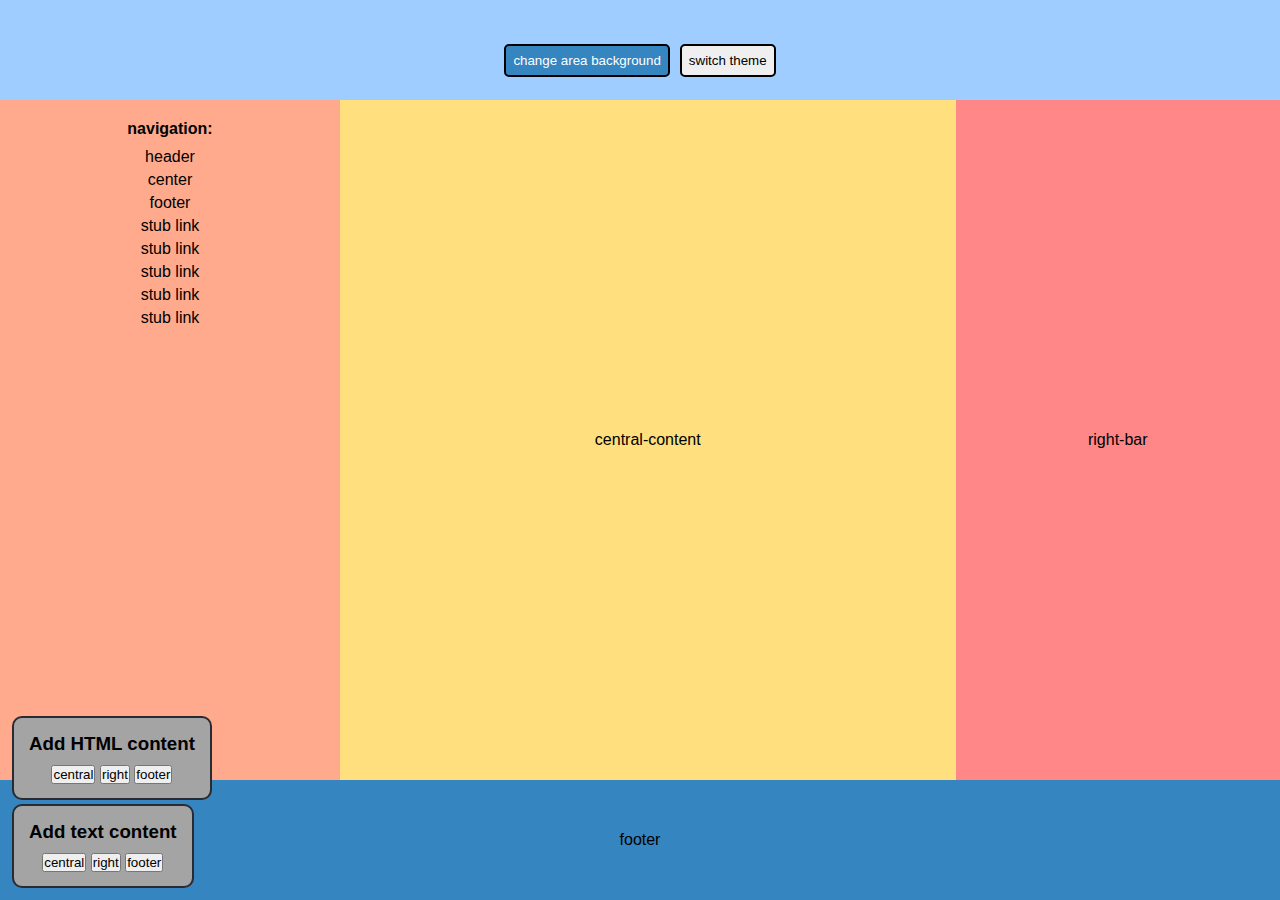
<file: homeworks sem 1/homework #1 (Layout)/index.html>
<!DOCTYPE html>
<html lang="en">
<head>
    <meta charset="UTF-8">
    <title>layout-task</title>
    <link rel="stylesheet" href="style.css">
    <link rel="stylesheet" href="tools.css">

    <link rel="stylesheet" href="css-vars/light-theme.css">
    <link rel="stylesheet" href="css-vars/dark-theme.css">
</head>
<body onresize="checkVisibility()" class="theme-element">
    <header class="header theme-element" id="header">
        <button id="first-button">change area background</button>
        <button id="three-button">switch theme</button>
    </header>
    <main class="main-content">
        <div class="left-side-bar theme-element" id="left-bar">
            <div class="nav-wrapper">
                <button id="nav-button">navigation 🍔</button>
                <h4 id="nav-title">navigation:</h4>
                <ul id="nav-list">
                    <li><a href="#header" class="theme-element">header</a></li>
                    <li><a href="#central-content" class="theme-element">center</a></li>
                    <li><a href="#footer" class="theme-element">footer</a></li>
                    <li><a href="#" class="theme-element">stub link</a></li>
                    <li><a href="#" class="theme-element">stub link</a></li>
                    <li><a href="#" class="theme-element">stub link</a></li>
                    <li><a href="#" class="theme-element">stub link</a></li>
                    <li><a href="#" class="theme-element">stub link</a></li>
                </ul>
            </div>
        </div>
        <div class="central-content theme-element" id="central-content">
            central-content
        </div>
        <div class="right-side-bar theme-element" id="right-bar">
            right-bar
        </div>
    </main>
    <footer class="footer theme-element" id="footer">
        footer
    </footer>

    <!--control-panels-->
    <div class="panel">
        <h3>Add text content</h3>
        <div>
            <button onclick="addContent('central-content')">central</button>
            <button onclick="addContent('right-bar')">right</button>
            <button onclick="addContent('footer')">footer</button>
        </div>
    </div>
    <div class="panel adding-html-content">
        <h3>Add HTML content</h3>
        <div>
            <button onclick="addHTMLContent('central-content')">central</button>
            <button onclick="addHTMLContent('right-bar')">right</button>
            <button onclick="addHTMLContent('footer')">footer</button>
        </div>
    </div>
    <script src="script.js"></script>
</body>
</html>
</file>
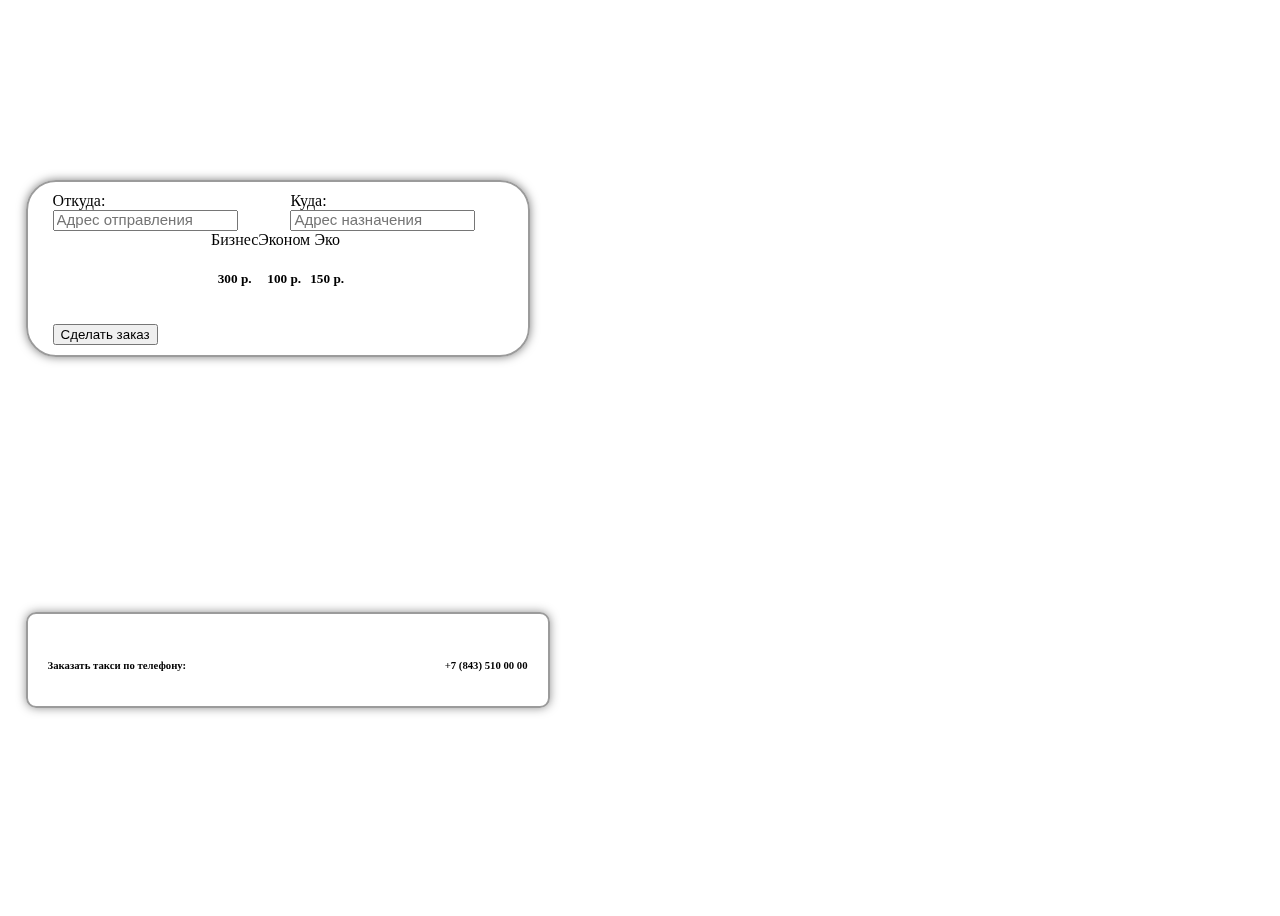
<file: homeworks sem 1/homework #2 (Bootstrap)/index.html>
<!DOCTYPE html>
<html lang="en">
<head>
    <meta charset="UTF-8">
    <title>bootstrap task</title>
    <meta name="viewport" content="width=device-width, initial-scale=1, shrink-to-fit=no">
    <link rel="stylesheet" href="https://stackpath.bootstrapcdn.com/bootstrap/4.5.0/css/bootstrap.min.css" integrity="sha384-9aIt2nRpC12Uk9gS9baDl411NQApFmC26EwAOH8WgZl5MYYxFfc+NcPb1dKGj7Sk" crossorigin="anonymous">
    <link rel="stylesheet" href="style.css">
</head>
<body>

    <div class="map-frame-wrapper">
        <iframe
                class="map-frame"
                src="https://www.google.com/maps/embed?pb=!1m18!1m12!1m3!1d4487.068432058001!2d49.11737632872295!3d55.78396112224674!2m3!1f0!2f0!3f0!3m2!1i1024!2i768!4f13.1!3m3!1m2!1s0x415ead0570dc1445%3A0x3be5728842d7d682!2z0JLQsNGF0LjRgtC-0LLRgdC60LjQuSDRgC3QvSwg0JrQsNC30LDQvdGMLCDQoNC10YHQvy4g0KLQsNGC0LDRgNGB0YLQsNC9!5e0!3m2!1sru!2sru!4v1600109830139!5m2!1sru!2sru"
                style="border:0;" allowfullscreen
                aria-hidden="false" tabindex="0">
        </iframe>
    </div>

    <div class="content">
        <div class="card main-card" style="width: 30rem;">
            <div class="card-body">
                <form>
                    <div class="place-inputs">
                        <div class="form-group">
                            <label>Откуда:</label>
                            <input type="text" class="form-control" aria-describedby="emailHelp" placeholder="Адрес отправления">
                        </div>
                        <div class="form-group">
                            <label>Куда:</label>
                            <input type="text" class="form-control" placeholder="Адрес назначения">
                        </div>
                    </div>
                        <div class="order-cards">
                            <div class="col-sm">
                                <div class="card order-card">
                                    <div class="card-header">
                                        Бизнес
                                    </div>
                                    <div class="card-body">
                                        <h5 class="card-title">300 р.</h5>
                                    </div>
                                </div>
                            </div>
                            <div class="col-sm">
                                <div class="card order-card">
                                    <div class="card-header">
                                        Эконом
                                    </div>
                                    <div class="card-body">
                                        <h5 class="card-title">100 р.</h5>
                                    </div>
                                </div>
                            </div>
                            <div class="col-sm">
                                <div class="card order-card">
                                    <div class="card-header">
                                        Эко
                                    </div>
                                    <div class="card-body">
                                        <h5 class="card-title">150 р.</h5>
                                    </div>
                                </div>
                            </div>
                        </div>
                    <button type="submit" class="btn btn-primary order-button">
                        Сделать заказ
                    </button>
                </form>
            </div>
        </div>

        <div class="card phone-number" style="width: 30rem;">
            <h6>Заказать такси по телефону:</h6>
            <h6 class="card-title">+7 (843) 510 00 00</h6>
        </div>
    </div>

    <script src="https://code.jquery.com/jquery-3.5.1.slim.min.js" integrity="sha384-DfXdz2htPH0lsSSs5nCTpuj/zy4C+OGpamoFVy38MVBnE+IbbVYUew+OrCXaRkfj" crossorigin="anonymous"></script>
    <script src="https://cdn.jsdelivr.net/npm/popper.js@1.16.0/dist/umd/popper.min.js" integrity="sha384-Q6E9RHvbIyZFJoft+2mJbHaEWldlvI9IOYy5n3zV9zzTtmI3UksdQRVvoxMfooAo" crossorigin="anonymous"></script>
    <script src="https://stackpath.bootstrapcdn.com/bootstrap/4.5.0/js/bootstrap.min.js" integrity="sha384-OgVRvuATP1z7JjHLkuOU7Xw704+h835Lr+6QL9UvYjZE3Ipu6Tp75j7Bh/kR0JKI" crossorigin="anonymous"></script>
</body>
</html>
</file>
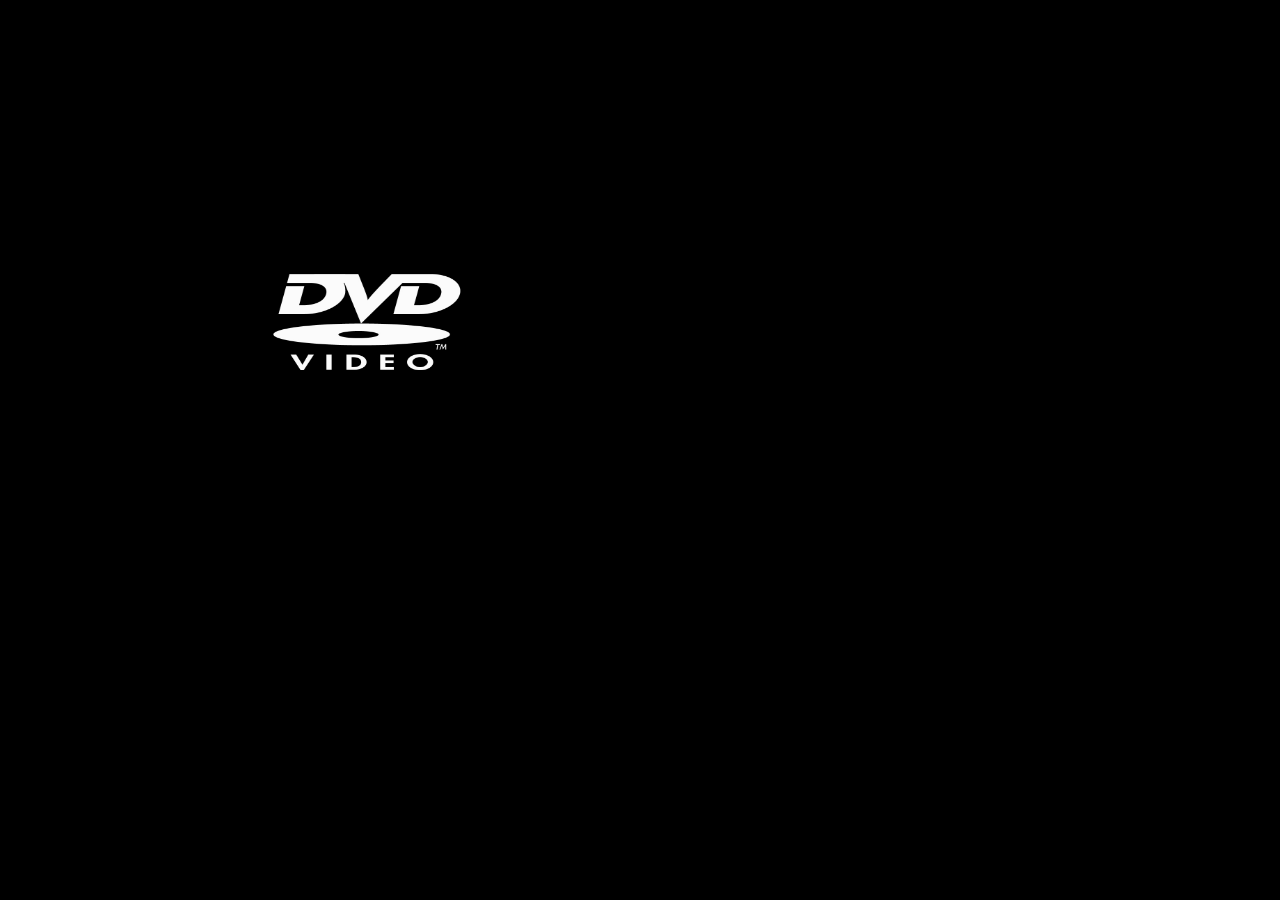
<file: homeworks sem 1/homework #3 (Animation Cube)/index.html>
<!DOCTYPE html>
<html lang="en">
<head>
    <meta charset="UTF-8">
    <title>Title</title>
</head>
<body style="background-color: #000;">
    <img src="dvd-inverse.jpg" alt="dvd-logo" id="dvd" style="height: 100px; width: 190px;">
    <script src="script.js"></script>
</body>
</html>
</file>
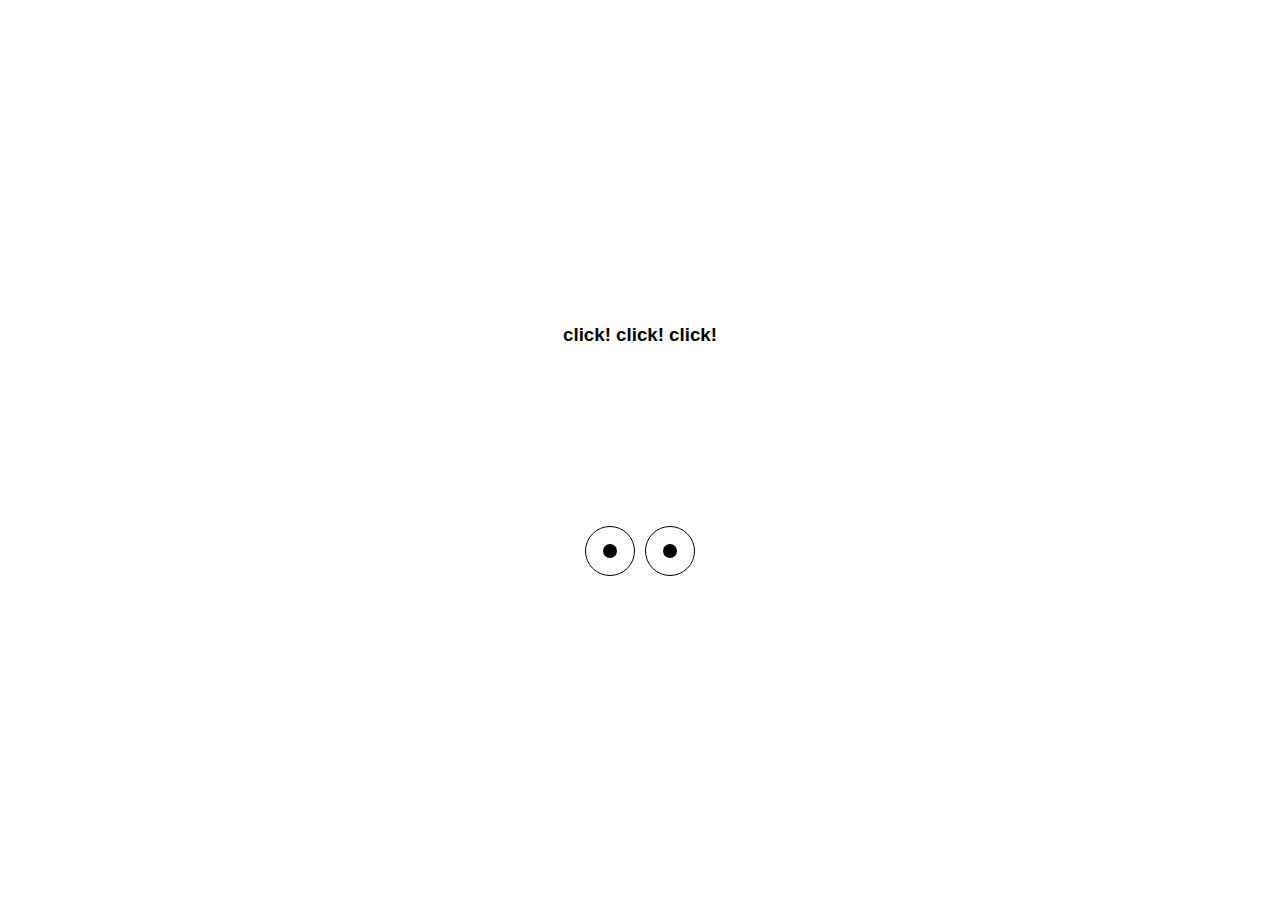
<file: homeworks sem 1/homework #4 (Animation Eyes)/index.html>
<!DOCTYPE html>
<html lang="en">
<head>
    <meta charset="UTF-8">
    <title>eyes animation</title>
    <link rel="stylesheet" href="style.css">
</head>
<body>
    <h3 class="title">click! click! click!</h3>
    <div class="eyes-wrapper">
        <div class="eye">
            <div class="eye__pupil">

            </div>
        </div>
        <div class="eye">
            <div class="eye__pupil">

            </div>
        </div>
    </div>
    <script src="script.js"></script>
</body>
</html>
</file>
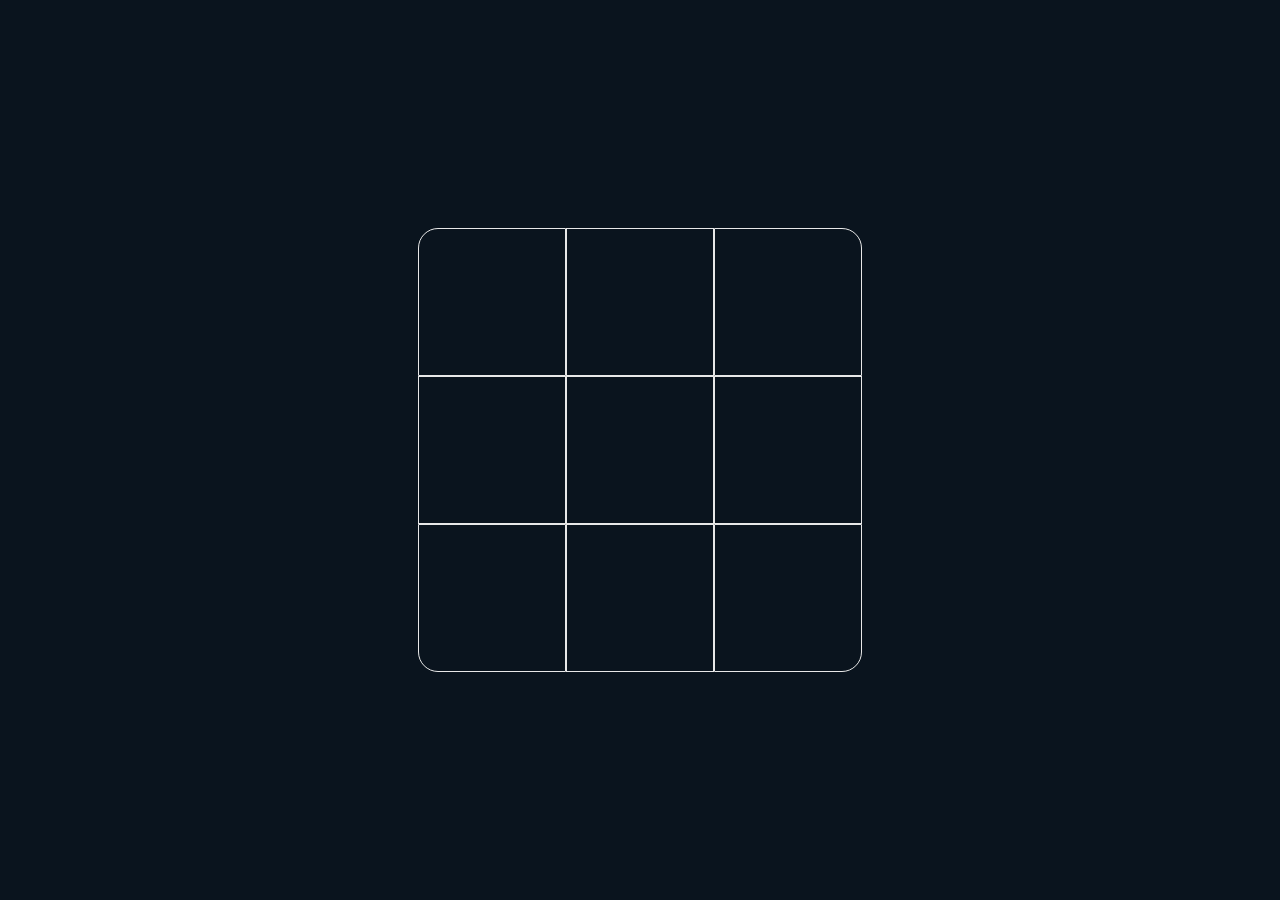
<file: homeworks sem 2/homework #19 (Websocket JSR 356)/src/main/java/ru/itis/trofimoff/templates/game.html>
<!doctype html>
<html lang="en">
<head>
    <meta charset="UTF-8">
    <meta name="viewport"
          content="width=device-width, user-scalable=no, initial-scale=1.0, maximum-scale=1.0, minimum-scale=1.0">
    <meta http-equiv="X-UA-Compatible" content="ie=edge">
    <title>Game</title>
</head>
<style>
    * {
        box-sizing: border-box;
        margin: 0;
        padding: 0;
    }

    :root {
        --main-bg-color: #0a141e;
        --main-text-color: #e8e8e8;
        --hover: #162c42;
    }

    body {
        height: 100vh;
        background-color: var(--main-bg-color);
        color: var(--main-text-color);
        display: grid;
        place-items: center;
        font-family: Consolas, sans-serif;
        transition: all 0.5s;
    }

    .content {
        width: 450px;
        height: 445px;
        display: flex;
        flex-direction: row;
        justify-content: center;
        align-items: center;
        flex-wrap: wrap;
    }

    .item {
        height: 148px;
        width: 148px;
        border: 1px solid var(--main-text-color);
        cursor: pointer;
        display: grid;
        place-items: center;
        font-size: 70px;
    }

    .item:hover {
        background-color: var(--hover);
        transition: all 0.2s;
    }

    #message {
        margin-top: 10px;
        font-size: 20px;
        opacity: 0;
        transition: all 0.2s;
    }
</style>
<body>
<div class="content">
    <div id="00" class="item" style="border-radius: 20px 0 0 0"> </div> <div id="01" class="item"></div> <div id="02" class="item" style="border-radius: 0 20px 0 0"></div>
    <div id="10" class="item"> </div> <div id="11" class="item"></div> <div id="12" class="item"></div>
    <div id="20" class="item" style="border-radius: 0 0 0 20px"> </div> <div id="21" class="item"></div> <div id="22" class="item" style="border-radius: 0 0 20px 0"></div>
    <p id="message">¯\_(ツ)_/¯ GAME OVER ¯\_(ツ)_/¯</p>
</div>
</body>
<script src="game.js"></script>
</html>
</file>
<file: homeworks sem 1/homework #1 (Layout)/style.css>
* {
    padding: 0;
    margin: 0;
}

html, body {
    height: 100vh;
}

body {
    color: var(--text-color);
    font-family: Consolas, sans-serif;
    display: flex;
    flex-direction: column;
}

header {
    transition: background-color 0.5s;
    display: flex;
    justify-content: center;
    align-items: center;
    gap: 10px;
    min-height: 100px;
    flex-shrink: 0;
    background-color: var(--header-color);
}

header button {
    padding: 7px;
    border-radius: 5px;
    border: 2px var(--text-color) solid;
    margin-top: 20px;
}

#first-button {
    background-color: var(--footer-color);
    color: white;
}

.main-content {
    display: flex;
    flex-direction: row;
    flex: 1 0 auto;
    justify-content: space-between;
}

.main-content > div {
    transition: background-color 0.5s;
    padding: 10px;
    display: grid;
    place-items: center;
}

.central-content {
    max-width: 50%;
    flex-grow: 2;
    background-color: var(--center-color);
}

.left-side-bar {
    display: flex;
    align-content: flex-start;
    max-width: 25%;
    flex-grow: 1;
    background-color: var(--left-color);
}

#nav-button {
    display: none;
    padding: 10px;
    border-radius: 5px;
    border: none;
    margin-top: 20px;
}

#nav-list {
    margin-top: 10px;
    list-style: none;
    text-align: center;
    display: block;
}

#nav-title {
    margin-top: 10px;
}

#nav-list > li {
    margin-top: 5px;
}

#nav-list > li > a {
    text-decoration: none;
    color: var(--text-color);
}

#nav-list > li > a:hover{
    background-color: white;
}

.right-side-bar {
    max-width: 25%;
    flex-grow: 1;
    background-color: var(--right-color);
}

footer {
    transition: background-color 0.5s;
    padding: 10px;
    display: grid;
    place-items: center;
    min-height: 100px;
    flex-shrink: 0;
    background-color: var(--footer-color);
}

@media screen and (max-width: 800px) {
    .main-content {
        flex-direction: column;
    }

    .main-content > div {
        min-height: 10vh;
        max-width: none;
    }

    .left-side-bar {
        order: -1;
        flex-grow: 0;
    }

    #nav-list, #nav-title {
        display: none;
    }

    #nav-button {
        display: block;
    }

    .right-side-bar {
        order: 0;
        flex-grow: 0;
    }

    .central-content {
        order: 2;
        flex-grow: 1;
    }
}
</file>
<file: homeworks sem 1/homework #1 (Layout)/tools.css>
.panel {
    color: black;
    display: flex;
    flex-direction: column;
    gap: 10px;
    height: 50px;
    text-align: center;
    background-color: #a4a4a4;
    padding: 15px;
    border-radius: 10px;
    position: fixed;
    bottom: 12px;
    left: 12px;
    border: 2px #292b32 solid;
}

.card {
    color: black;
    background-color: #80bdff;
    text-align: center;
    min-width: 200px;
    min-height: 150px;
    margin: 0.5rem;
    padding: 1em;
    display: flex;
    gap: 10px;
    flex-direction: column;
    justify-content: space-around;
    border-radius: 10px;
}

.card-image-placeholder {
    height: 70px;
    background-color: white;
    border-radius: 10px;
    display: grid;
    place-items: center;
}

.adding-html-content {
    bottom: 100px;
    left: 12px;
}
</file>
<file: homeworks sem 1/homework #1 (Layout)/css-vars/light-theme.css>
:root {
    --text-color: #000;
    --header-color: #9fcdff;
    --left-color: #ffaa8c;
    --center-color: #ffdf7e;
    --right-color: #ff8787;
    --footer-color: #3585c1;
}
</file>
<file: homeworks sem 1/homework #1 (Layout)/css-vars/dark-theme.css>
:root {
    --text-color: #fff;
    --header-color: #4b4b4b;
    --left-color: #333334;
    --center-color: #1a1b1b;
    --right-color: #383838;
    --footer-color: #000000;
}
</file>
<file: homeworks sem 1/homework #2 (Bootstrap)/style.css>
.map-frame-wrapper {
    height: 100vh;
}

.map-frame {
    width: 100%;
    height: 100%;
}

.content {
    position: fixed;
    top: 20%;
    left: 2%;
}

.place-inputs {
    display: flex;
    flex-direction: row;
    justify-content: space-between;
    gap: 10px;
    padding: 0 15px 0 15px;
}

.form-control::placeholder {
    font-size: 15px;
}

.main-card {
    padding: 10px;
    border: 2px solid #9b9b9b;
    border-radius: 30px;
    box-shadow: 0 0 10px rgba(0,0,0,0.5);
}

.order-cards {
   display: flex;
    justify-content: center;
}

.order-card {
    text-align: center;
}

.order-button {
    margin: 15px 0 0 15px;
}

.phone-number {
    position: fixed;
    top: 68%;
    display: flex;
    justify-content: space-between;
    flex-direction: row;
    padding: 20px 20px 10px 20px;
    border: 2px solid #9b9b9b;
    border-radius: 10px;
    box-shadow: 0 0 10px rgba(34, 34, 34, 0.5);
}
</file>
<file: homeworks sem 1/homework #4 (Animation Eyes)/style.css>
* {
    margin: 0;
    padding: 0;
    box-sizing: border-box;
}

body {
    height: 100vh;
    display: grid;
    place-content: center;
}

.title {
    font-family: Consolas, sans-serif;
    margin-bottom: 20vh;
}

.eyes-wrapper {
    display: flex;
    flex-direction: row;
    justify-content: center;
    gap: 10px;
}

.eye {
    height: 50px;
    width: 50px;
    border-radius: 50%;
    border: 1px solid #000;
    display: grid;
    place-items: center;
}

.eye__pupil {
    position: relative;
    height: 30%;
    width: 30%;
    background-color: #000;
    border-radius: 50%;
}
</file>
